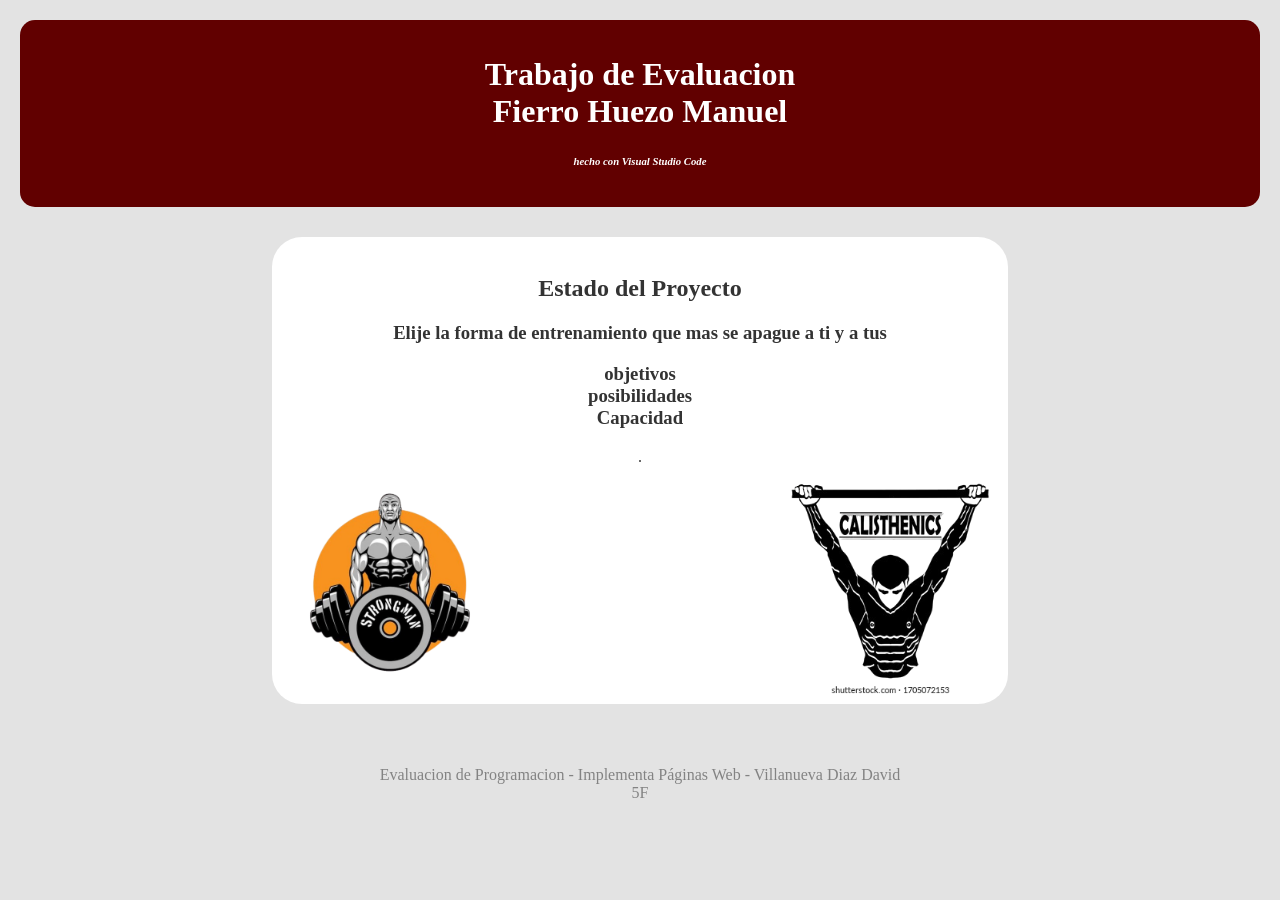
<file: index.html>
<!DOCTYPE html>
<html lang="es">
<head>
    <meta charset="UTF-8">
    <meta name="viewport" content="width=device-width, initial-scale=1.0">
    <title>Portal Terminal - INICIO</title>
    <link rel="stylesheet" href="css/estilos.css">
</head>
<body>
    <header>
        <h1>Trabajo de Evaluacion<br>Fierro Huezo Manuel</h1>
        <h6><em>hecho con Visual Studio Code</em></h6>
    </header>

    <main class="contenedor">
        <section class="card">
            <center>
                <h2>Estado del Proyecto</h2>
                <p><h3>Elije la forma de entrenamiento que mas se apague a ti y a tus</h3><h3>objetivos<br>posibilidades<br>Capacidad</h3>.</p>
            </center>   
            <a href="pag1.html"><img src="imagenes/Gym.png" alt="Gym" class="imagen-izquierda" width="200 px"></a>
            <a href="pag2.html"><img src="imagenes/Calistenia.png" alt="Calistenia" class="imagen-derecha" width="200px"></a>
            
            <br>
        </section>
    </main>

    <footer>
        <p>Evaluacion de Programacion - Implementa Páginas Web - Villanueva Diaz David<br>5F</p>
    </footer>
</body>
</html>
</file>
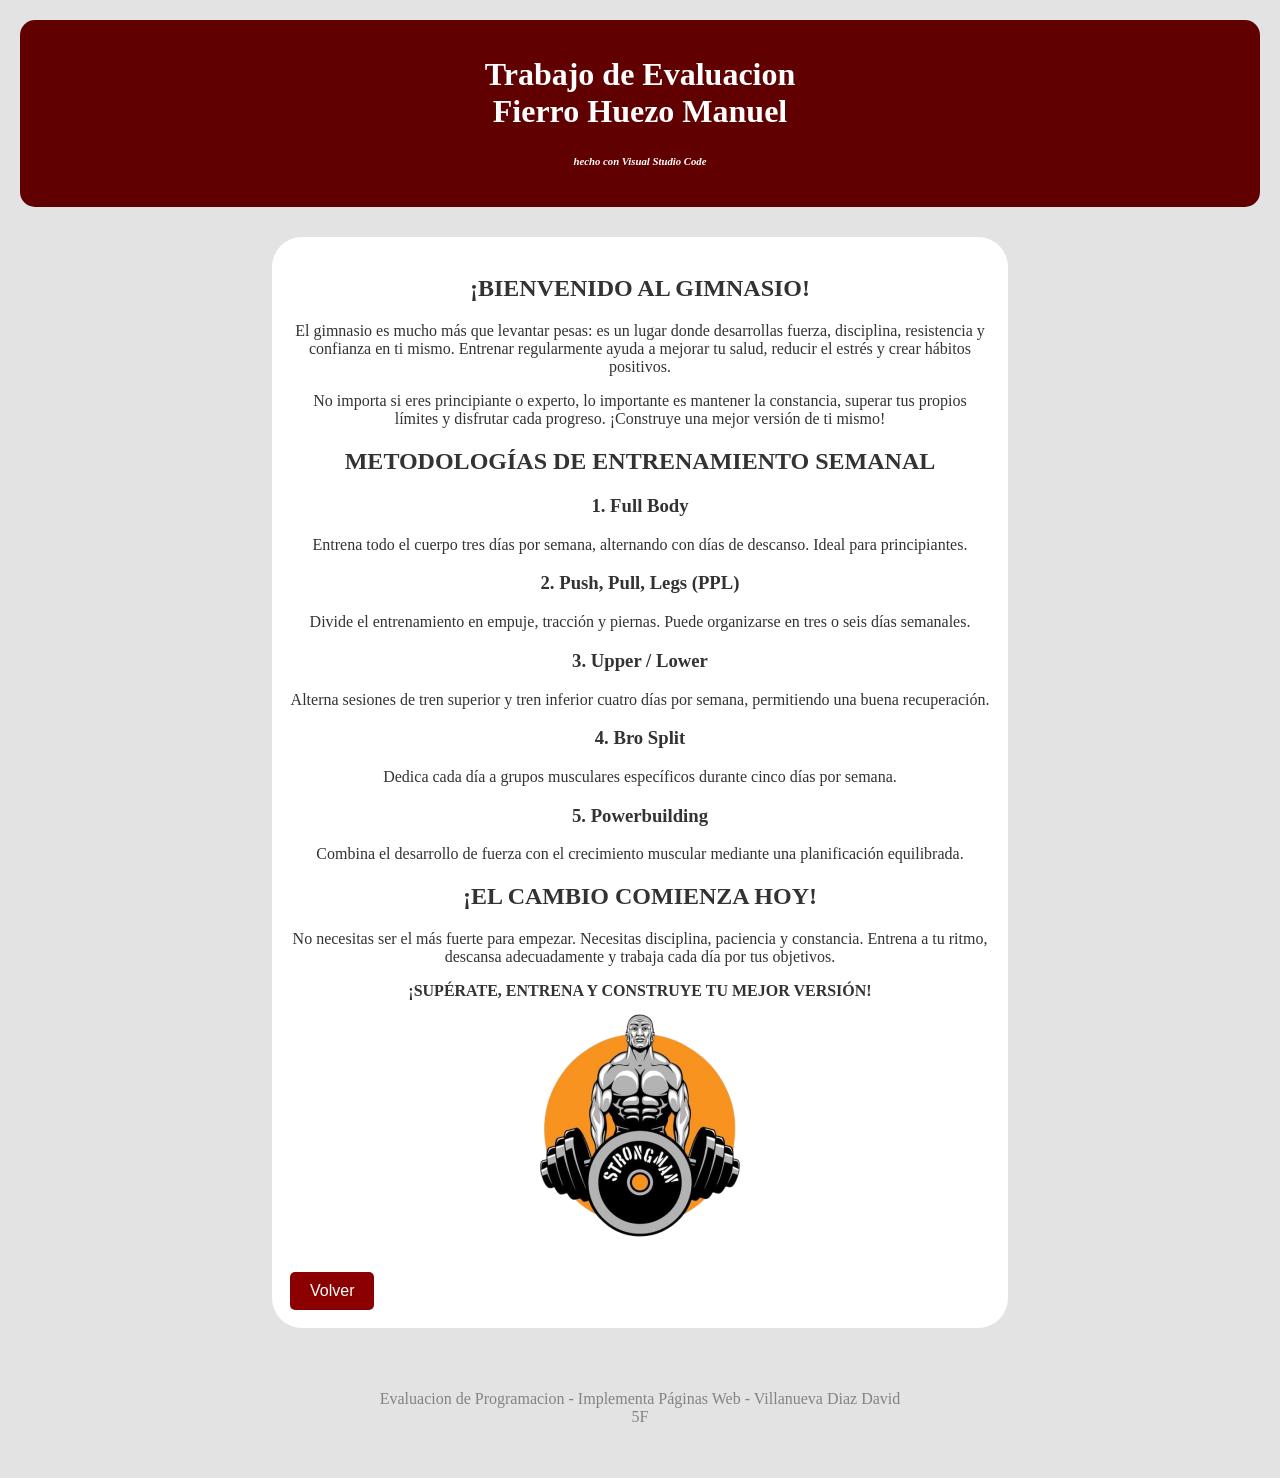
<file: pag1.html>
<!DOCTYPE html>
<html lang="es">
<head>
    <meta charset="UTF-8">
    <meta name="viewport" content="width=device-width, initial-scale=1.0">
    <title>Portal Terminal - Gym</title>
    <link rel="stylesheet" href="css/estilos.css">
</head>
<body>
    <header>
        <h1>Trabajo de Evaluacion<br>Fierro Huezo Manuel</h1>
        <h6><em>hecho con Visual Studio Code</em></h6>
    </header>

    <main class="contenedor">
        <section class="card">
            
            <center>
                
                <h1>¡BIENVENIDO AL GIMNASIO!</h1>

                <p>El gimnasio es mucho más que levantar pesas: es un lugar donde desarrollas fuerza, disciplina, resistencia y confianza en ti mismo. Entrenar regularmente ayuda a mejorar tu salud, reducir el estrés y crear hábitos positivos.</p>

                <p>No importa si eres principiante o experto, lo importante es mantener la constancia, superar tus propios límites y disfrutar cada progreso. ¡Construye una mejor versión de ti mismo!</p>

                <h2>METODOLOGÍAS DE ENTRENAMIENTO SEMANAL</h2>

                <h3>1. Full Body</h3>
                <p>Entrena todo el cuerpo tres días por semana, alternando con días de descanso. Ideal para principiantes.</p>

                <h3>2. Push, Pull, Legs (PPL)</h3>
                <p>Divide el entrenamiento en empuje, tracción y piernas. Puede organizarse en tres o seis días semanales.</p>

                <h3>3. Upper / Lower</h3>
                <p>Alterna sesiones de tren superior y tren inferior cuatro días por semana, permitiendo una buena recuperación.</p>

                <h3>4. Bro Split</h3>
                <p>Dedica cada día a grupos musculares específicos durante cinco días por semana.</p>

                <h3>5. Powerbuilding</h3>
                <p>Combina el desarrollo de fuerza con el crecimiento muscular mediante una planificación equilibrada.</p>

                <h2>¡EL CAMBIO COMIENZA HOY!</h2>

                <p>No necesitas ser el más fuerte para empezar. Necesitas disciplina, paciencia y constancia. Entrena a tu ritmo, descansa adecuadamente y trabaja cada día por tus objetivos.</p>

                <strong>¡SUPÉRATE, ENTRENA Y CONSTRUYE TU MEJOR VERSIÓN!</strong>
                <img src="imagenes/Gym.png" width="250px">
            </center>
            
            <br>
        </section>
        <a href="index.html"><button>Volver</button></a>
    </main>

    <footer>
        <p>Evaluacion de Programacion - Implementa Páginas Web - Villanueva Diaz David<br>5F</p>
    </footer>
</body>
</html>
</file>
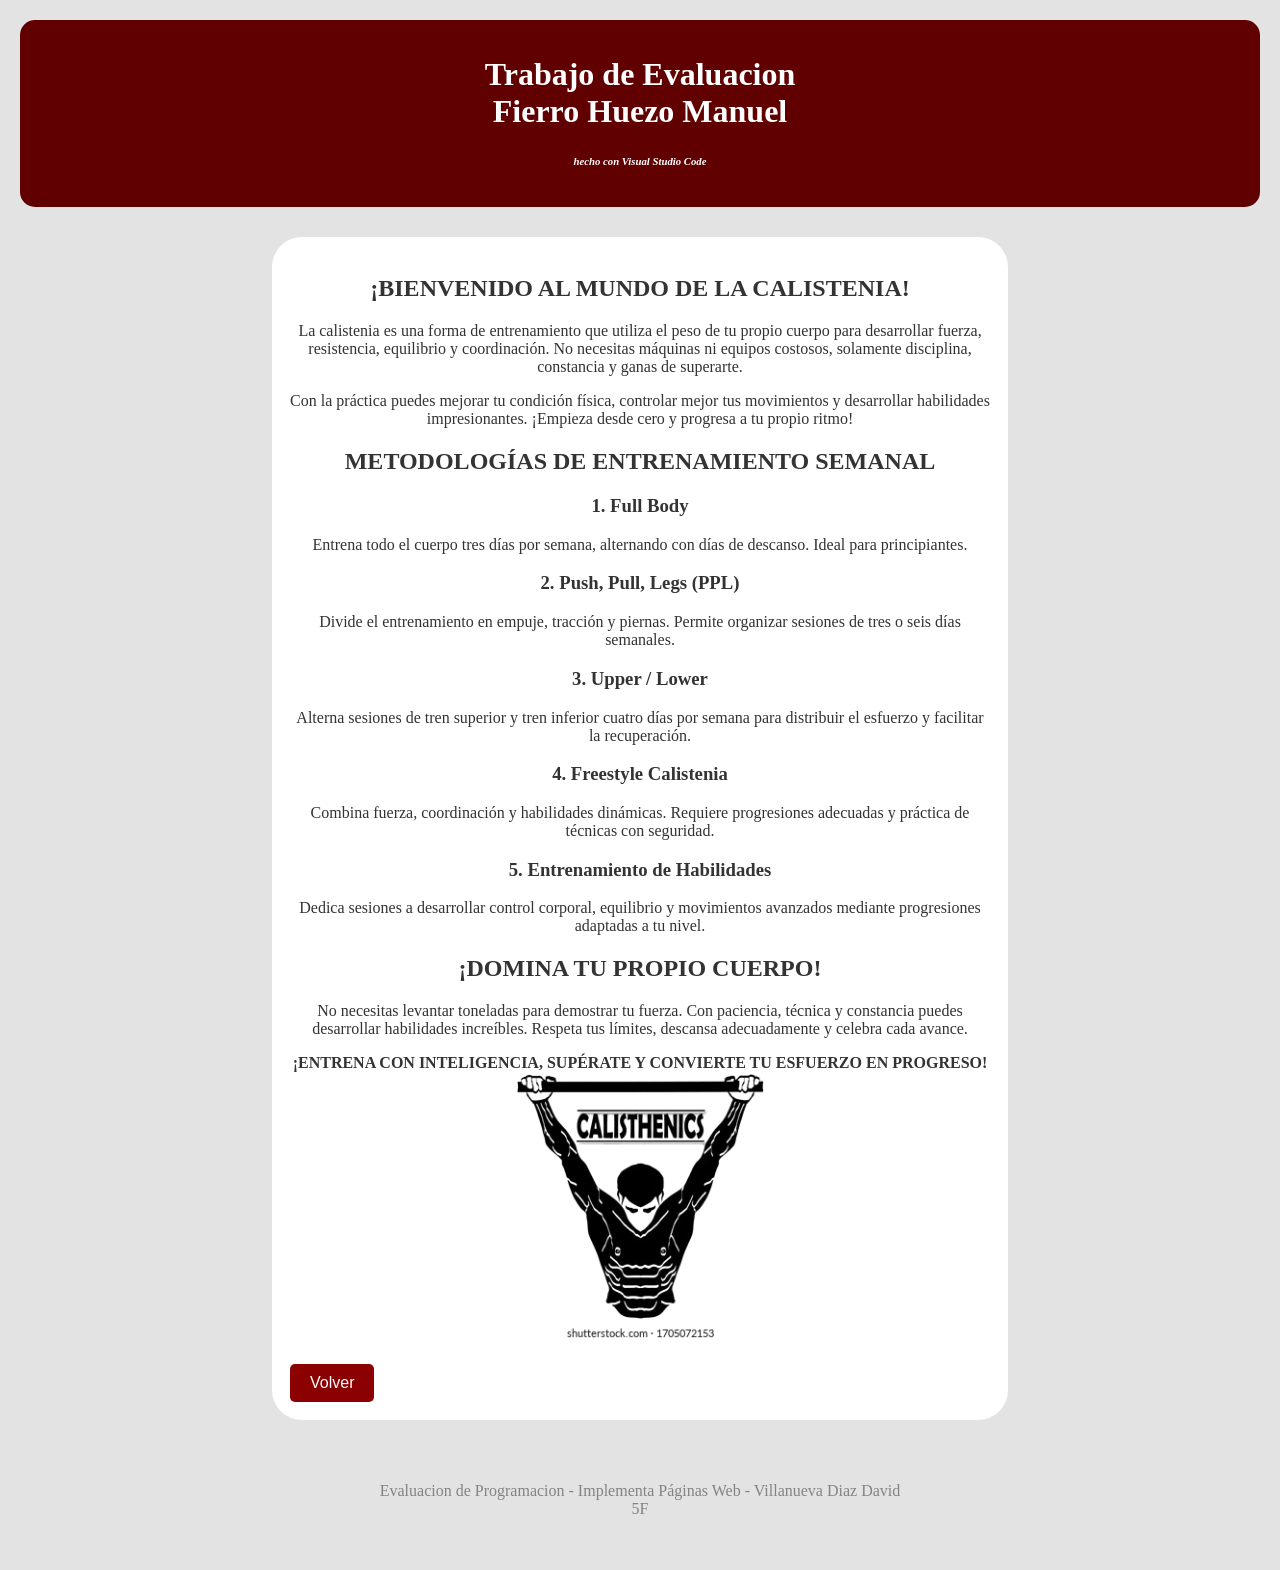
<file: pag2.html>
<!DOCTYPE html>
<html lang="es">
<head>
    <meta charset="UTF-8">
    <meta name="viewport" content="width=device-width, initial-scale=1.0">
    <title>Portal Terminal - Calistenia</title>
    <link rel="stylesheet" href="css/estilos.css">
</head>
<body>
    <header>
        <h1>Trabajo de Evaluacion<br>Fierro Huezo Manuel</h1>
        <h6><em>hecho con Visual Studio Code</em></h6>
    </header>

    <main class="contenedor">
        <section class="card">
            
            <center>
                 
                <h1>¡BIENVENIDO AL MUNDO DE LA CALISTENIA!</h1>

                <p>La calistenia es una forma de entrenamiento que utiliza el peso de tu propio cuerpo para desarrollar fuerza, resistencia, equilibrio y coordinación. No necesitas máquinas ni equipos costosos, solamente disciplina, constancia y ganas de superarte.</p>

                <p>Con la práctica puedes mejorar tu condición física, controlar mejor tus movimientos y desarrollar habilidades impresionantes. ¡Empieza desde cero y progresa a tu propio ritmo!</p>

                <h2>METODOLOGÍAS DE ENTRENAMIENTO SEMANAL</h2>

                <h3>1. Full Body</h3>
                <p>Entrena todo el cuerpo tres días por semana, alternando con días de descanso. Ideal para principiantes.</p>

                <h3>2. Push, Pull, Legs (PPL)</h3>
                <p>Divide el entrenamiento en empuje, tracción y piernas. Permite organizar sesiones de tres o seis días semanales.</p>

                <h3>3. Upper / Lower</h3>
                <p>Alterna sesiones de tren superior y tren inferior cuatro días por semana para distribuir el esfuerzo y facilitar la recuperación.</p>

                <h3>4. Freestyle Calistenia</h3>
                <p>Combina fuerza, coordinación y habilidades dinámicas. Requiere progresiones adecuadas y práctica de técnicas con seguridad.</p>

                <h3>5. Entrenamiento de Habilidades</h3>
                <p>Dedica sesiones a desarrollar control corporal, equilibrio y movimientos avanzados mediante progresiones adaptadas a tu nivel.</p>

                <h2>¡DOMINA TU PROPIO CUERPO!</h2>

                <p>No necesitas levantar toneladas para demostrar tu fuerza. Con paciencia, técnica y constancia puedes desarrollar habilidades increíbles. Respeta tus límites, descansa adecuadamente y celebra cada avance.</p>

                <strong>¡ENTRENA CON INTELIGENCIA, SUPÉRATE Y CONVIERTE TU ESFUERZO EN PROGRESO!</strong>

                
                <img src="imagenes/Calistenia.png" width="250px">
            
            </center>
            <br>
        </section>
        <a href="index.html"><button>Volver</button></a>
    </main>

    <footer>
        <p>Evaluacion de Programacion - Implementa Páginas Web - Villanueva Diaz David<br>5F</p>
    </footer>
</body>
</html>
</file>
<file: css/estilos.css>
body {
    font-family: "Times New Roman", Times, serif;
    margin: 0;
    padding: 20px;
    background-color: #75757533;
    color: #333;
}

header {
    background-color: #610000;
    color: white;
    padding: 15px;
    text-align: center;
    border-radius: 15px;
}

header a {
    color: #cbd5e0;
    text-decoration: none;
    font-weight: bold;
    margin: 0 10px;
}

header a:hover {
    color: white;
}

.imagen-derecha {
  float: right;
}


button {
    background-color: darkred;
    color: white;
    padding: 10px 20px;
    border: none;
    border-radius: 5px;
    cursor: pointer;
    font-size: 16px;
}

main {
    background: white;
    padding: 18px;
    margin-top: 15px;
    border-radius: 30px;
    margin: 30px auto;
    max-width: 700px;
}

footer {
    text-align: center;
    color: #0000006c;
    padding: 1rem;
}
</file>
